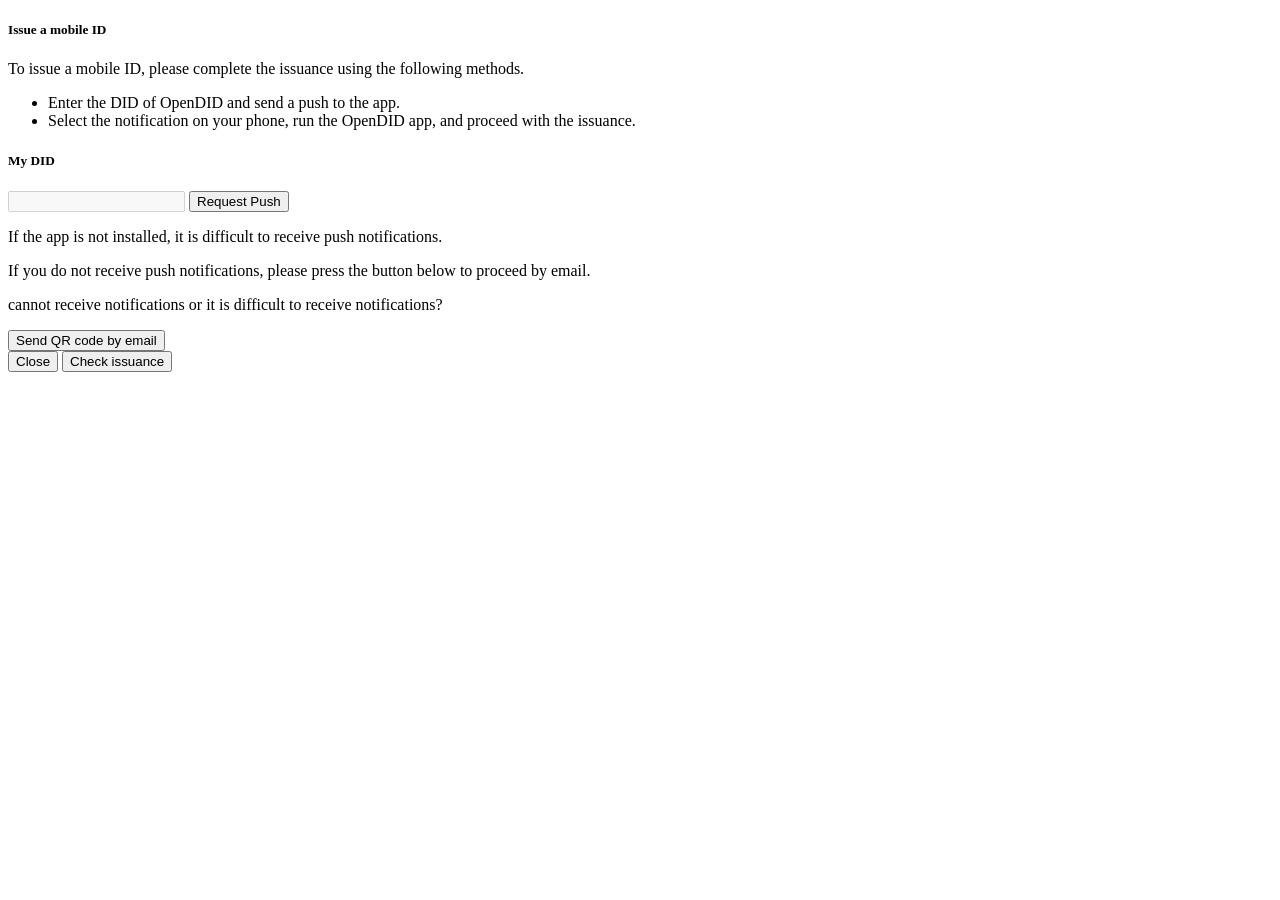
<file: source/did-demo-server/src/main/resources/templates/qrPush.html>
<!DOCTYPE html>
<html lang="ko">
  <head>
    <meta charset="UTF-8" />
    <meta name="viewport" content="width=device-width, initial-scale=1.0" />
    <title>Issue a mobile ID</title>
  </head>
  <body>
    <div id="Dialog-Push" class="modal open">
      <div class="modal-dialog">
        <div class="modal-body">
          <div class="text-item">
            <h5>Issue a mobile ID</h5>
          </div>

          <div class="info-item">
            <p>
                To issue a mobile ID, please complete the issuance using the following methods.
            </p>

            <ul>
              <li class="text-unerline">
                Enter the DID of OpenDID and send a push to the app.
              </li>
              <li>
                Select the notification on your phone, run the OpenDID app, and proceed with the issuance.
              </li>
            </ul>
          </div>

          <div class="did-item">
            <h5>My DID</h5>
            <div class="input">
              <input id="didDisplay" type="text" disabled />
              <button class="btn-primary" onclick="qrPushSubmit()">
                Request Push
              </button>
            </div>
          </div>

          <div class="caution-item">
            <p>If the app is not installed, it is difficult to receive push notifications.</p>
            <p>
              If you do not receive push notifications, please press the button below to proceed by email.
            </p>
          </div>

          <div class="other-process">
            <p>cannot receive notifications or it is difficult to receive notifications?</p>
            <button class="btn-push" onclick="openEmailPopup()">
                Send QR code by email
            </button>
          </div>
        </div>

        <div class="modal-footer">
          <div class="button-group">
            <button class="btn-secondary" onclick="closePopup()">Close</button>
            <button class="btn-primary" onclick="submitCertificate()">
                Check issuance
            </button>
          </div>
        </div>
      </div>
    </div>
  </body>
</html>
</file>
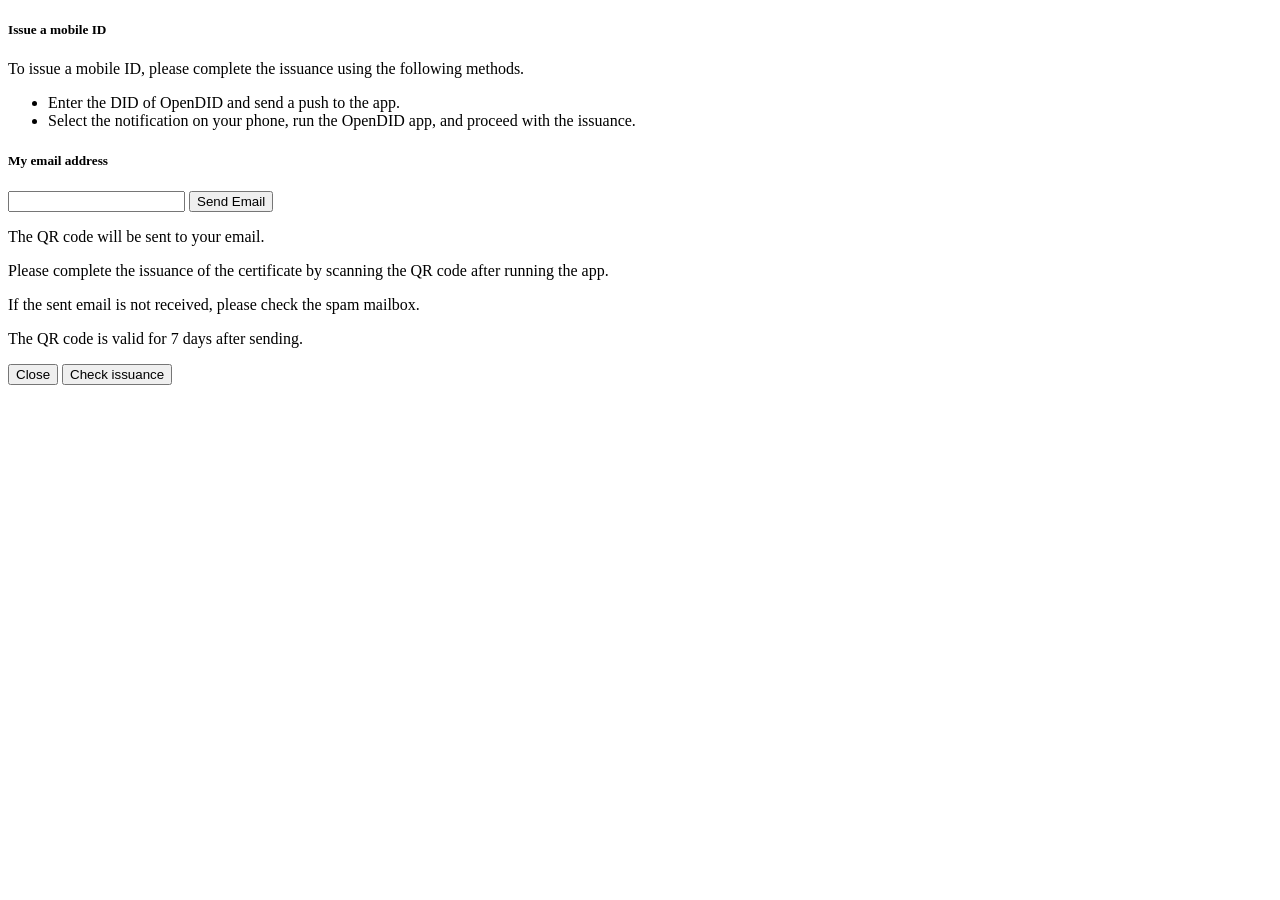
<file: source/did-demo-server/src/main/resources/templates/sendEmail.html>
<!DOCTYPE html>
<html lang="en">
  <head>
    <meta charset="UTF-8" />
    <title>Send Email</title>
  </head>
  <body>

    <div id="Dialog-Email" class="modal open">
      <div class="modal-dialog">
        <div class="modal-body">
          <div class="text-item">
            <h5>Issue a mobile ID</h5>
          </div>

          <div class="info-item">
            <p>
                To issue a mobile ID, please complete the issuance using the following methods.
            </p>

            <ul>
              <li class="text-unerline">
                Enter the DID of OpenDID and send a push to the app.
              </li>
              <li>
                Select the notification on your phone, run the OpenDID app, and proceed with the issuance.
              </li>
            </ul>
          </div>

          <div class="did-item">
            <h5>My email address</h5>
            <div class="input">
              <input id="emailDisplay" type="text" />

              <button class="btn-primary" onclick="sendEmail()">
                Send Email
              </button>
            </div>
          </div>

          <div class="caution-item">
            <p>The QR code will be sent to your email.</p>
            <p>
              Please complete the issuance of the certificate by scanning the QR code after running the app.
            </p>
            <p>
              If the sent email is not received, please check the spam mailbox.
            </p>
            <p>The QR code is valid for 7 days after sending.</p>
          </div>
        </div>

        <div class="modal-footer">
          <div class="button-group">
            <button class="btn-secondary" onclick="closePopup()">Close</button>
            <button class="btn-primary" onclick="submitCertificate()">
                Check issuance
            </button>
          </div>
        </div>
      </div>
    </div>
  </body>
</html>
</file>
